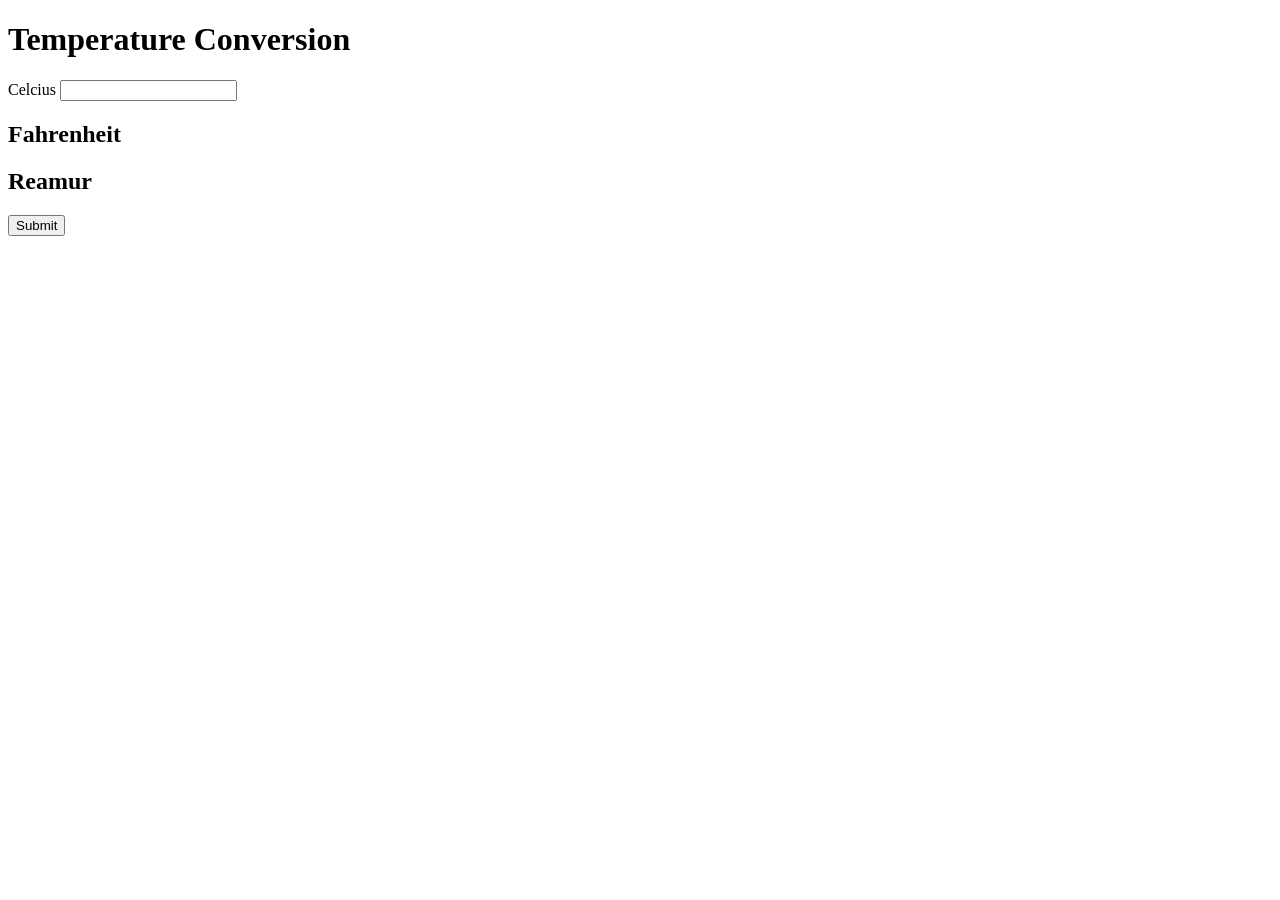
<file: index.html>
<!DOCTYPE html>
<html lang="en">
<head>
    <meta charset="UTF-8">
    <meta name="viewport" content="width=device-width, initial-scale=1.0">
    <title>Temperature Conversion</title>
    <script src="/js/main.js" defer></script>
</head>
<body>
    <h1>Temperature Conversion</h1>

    <form>
    <label for="number">Celcius</label>
    <input type="number" id="angka">
    </div>
    <h2>Fahrenheit</h2>
<h2 id="fahrenheit"></h2>

    <h2>Reamur</h2>
<h2 id="reamur"></h2>

<button type="submit" id="hitung">Submit</button>
</form>
</body>
</html>
</file>
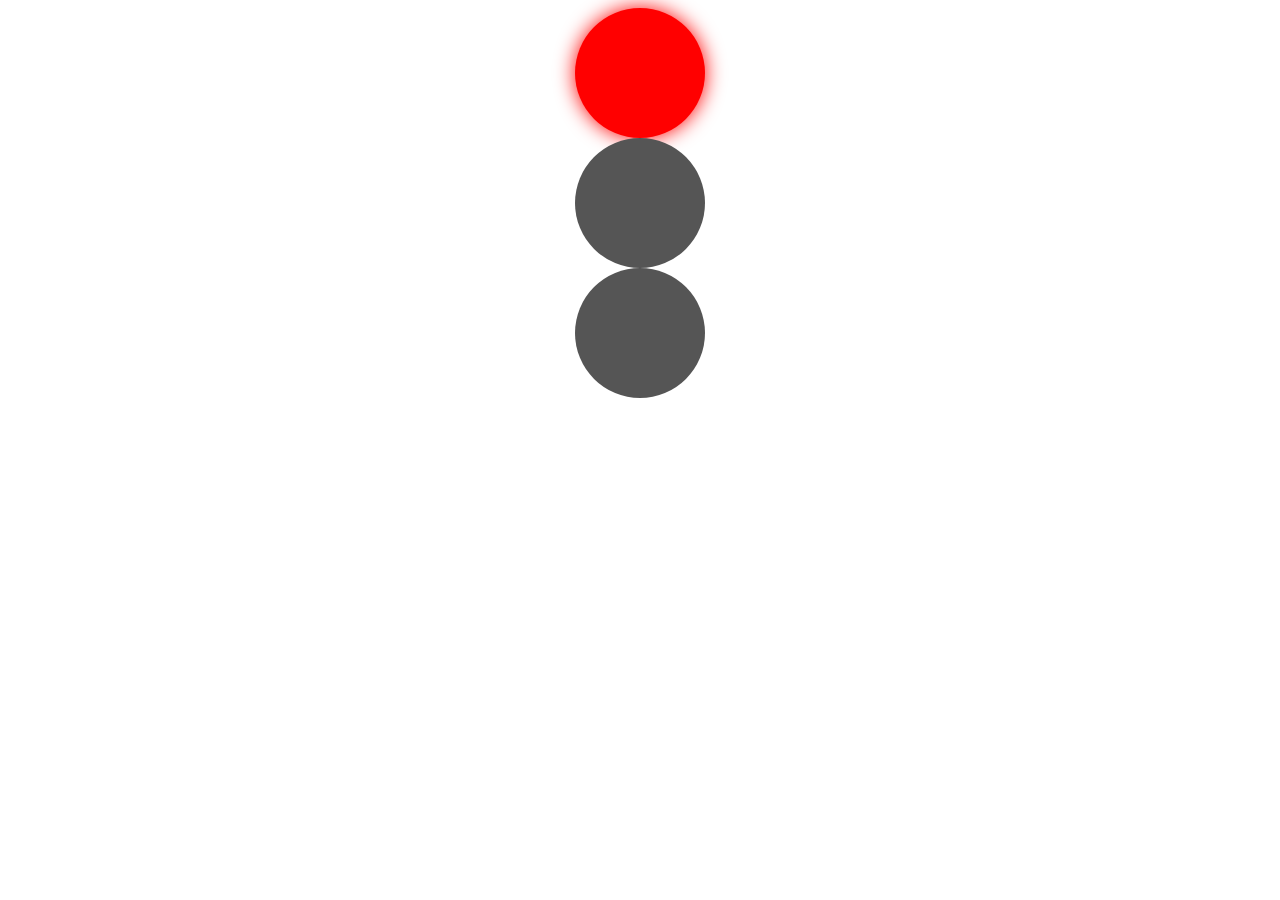
<file: pages/minitask2.html>
<!DOCTYPE html>
<html lang="en">
<head>
    <meta charset="UTF-8">
    <meta name="viewport" content="width=device-width, initial-scale=1.0">
    <title>Traffic light</title>
    <link rel="stylesheet" href="/style/minitask2.css">
    <script src="/js/minitask2.js" defer></script>
</head>
<body>
    <div class="traffic-light">
        <div id="red" class="light red"></div>
        <div id="yellow" class="light yellow"></div>
        <div id="green" class="light green"></div>
    </div>
   
</body>
</html>
</file>
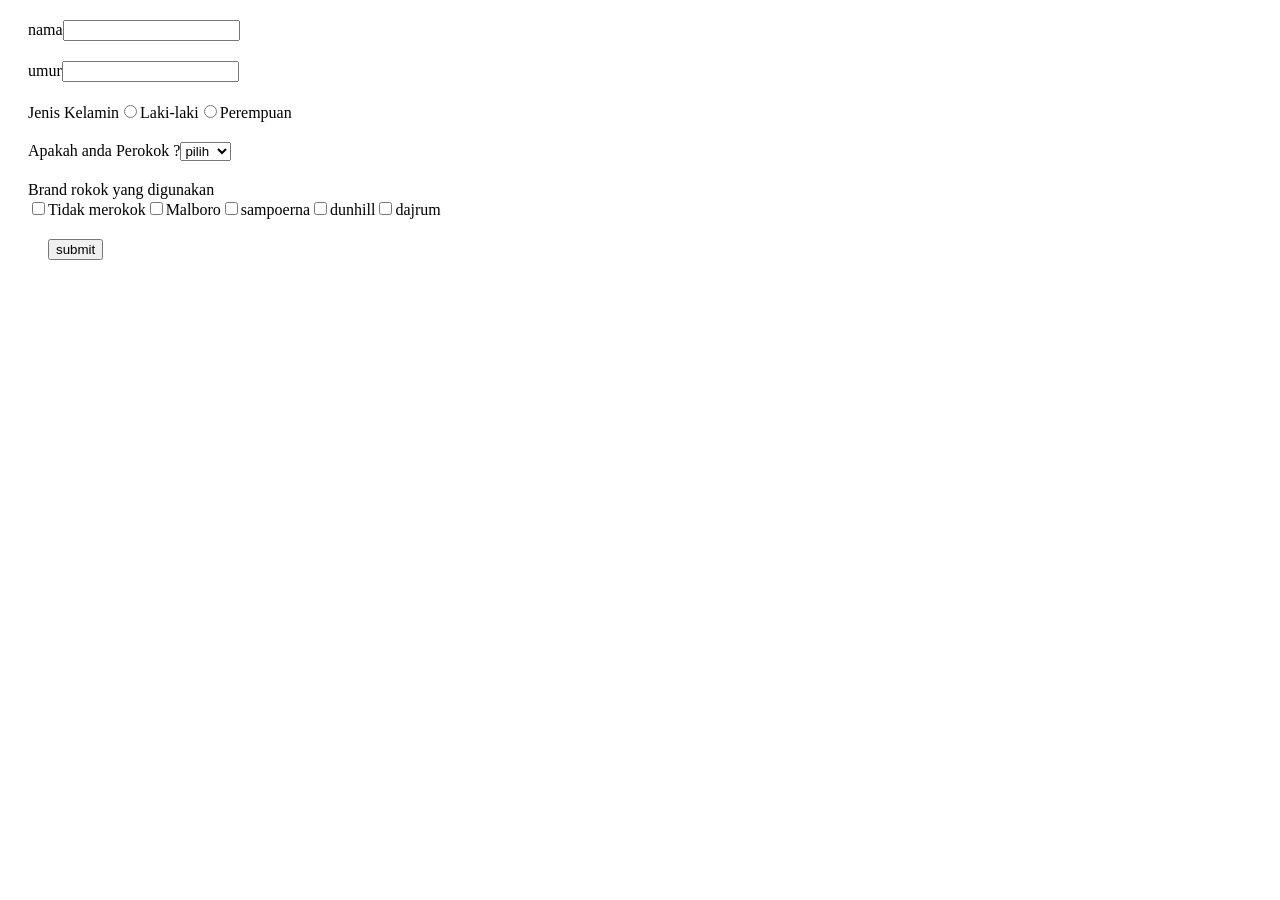
<file: pages/minitask3.html>
<!DOCTYPE html>
<html lang="en">
<head>
    <meta charset="UTF-8">
    <meta name="viewport" content="width=device-width, initial-scale=1.0">
    <title>Survey Perokok</title>
    <link rel="stylesheet" href="/style/minitask3.css">
    <script src="/js/minitask3.js" defer></script>
</head>
<body>
    <main></main>
</body>
</html>
</file>
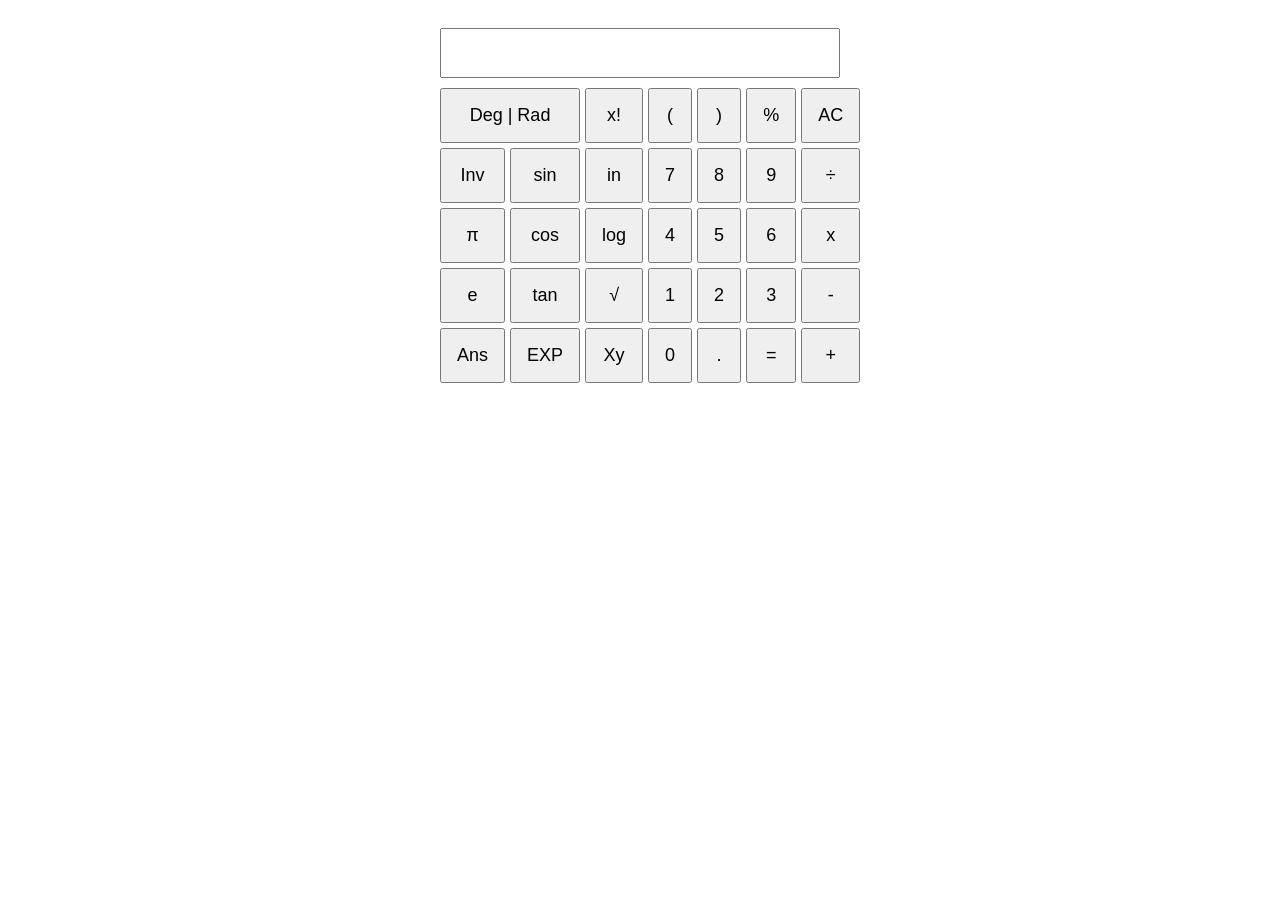
<file: pages/minitask4.html>
<!DOCTYPE html>
<html lang="en">
<head>
    <meta charset="UTF-8">
    <meta name="viewport" content="width=device-width, initial-scale=1.0">
    <title>Calculator</title>
    <link rel="stylesheet" href="/style/minitask4.css">
    <script src="/js/minitask4.js" defer></script>
</head>
<body>
    <main></main>
</body>
</html>
</file>
<file: style/minitask2.css>
.light {
    width: 130px;
    height: 130px;
    background-color: #555;
    border-radius: 50%;
    margin: 0 auto;
    transition: background-color 0.5s, box-shadow 0.5s;
}

.light.active.red {
    background-color: red;
    box-shadow: 0 0 20px red;
}

.light.active.yellow {
    background-color: yellow;
    box-shadow: 0 0 20px yellow;
}

.light.active.green {
    background-color: green;
    box-shadow: 0 0 20px green;
}
</file>
<file: style/minitask3.css>
main div{
    margin: 20px;
}

button {
    margin-left: 40px;
}
</file>
<file: style/minitask4.css>
body {
    display: flex;
    flex-direction: column;
    align-items: center;
    font-family: sans-serif;
    padding: 20px;
}

input {
    width: 100%;
    height: 50px;
    font-size: 24px;
    margin-bottom: 10px;
    padding: 5px 10px;
    box-sizing: border-box;
    max-width: 400px;
}

section {
    display: grid;
    grid-template-columns: repeat(7,1fr);
    gap: 5px;
    max-width: 400px;
    width: 100%;
}

button {
    padding: 15px;
    font-size: 18px;
    cursor: pointer;
}

button:first-child{
    grid-column: span 2;
}
</file>
